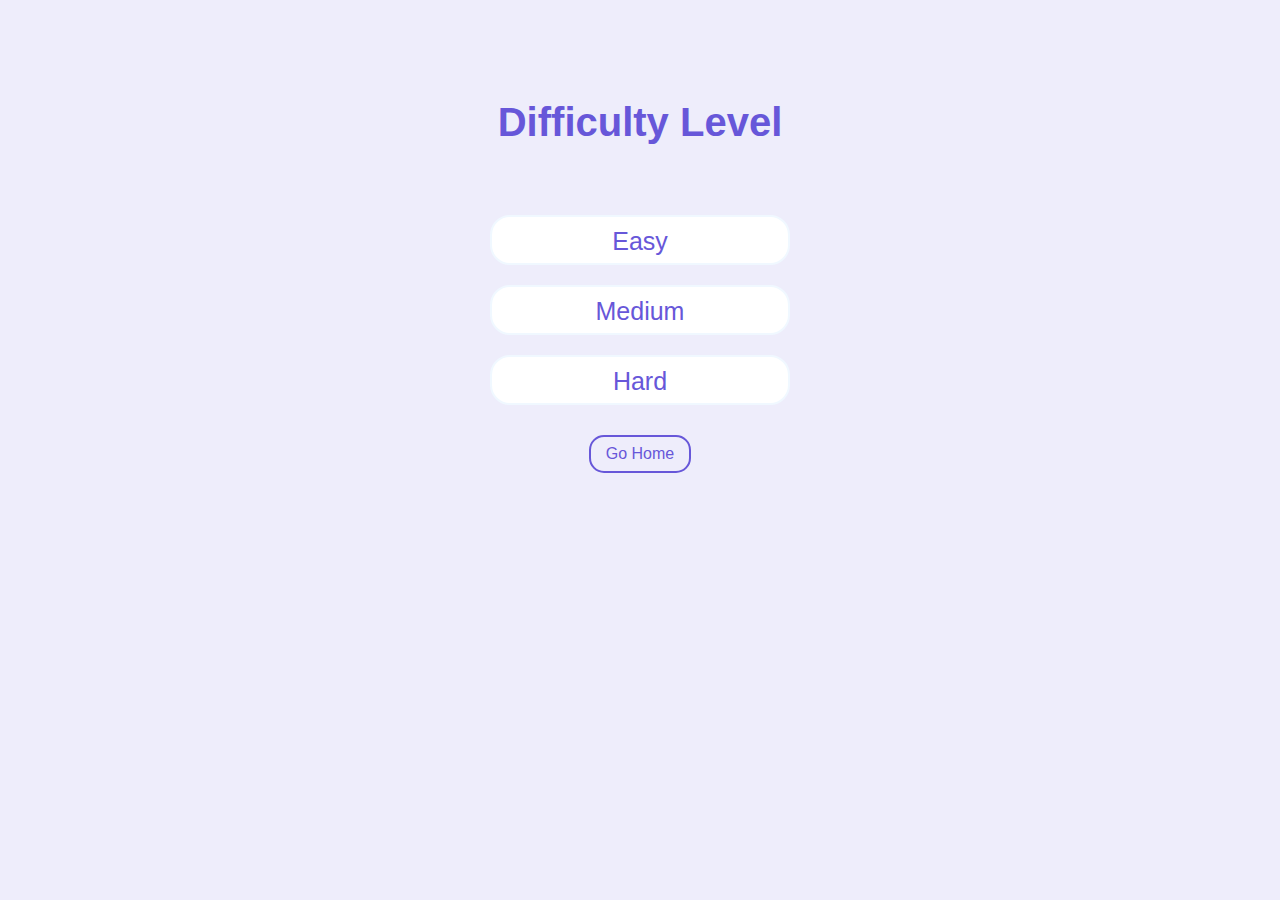
<file: difficulty.html>
<!DOCTYPE html>
<html lang="en">
<head>
    <meta charset="UTF-8">
    <meta name="viewport" content="width=device-width, initial-scale=1.0">
    <title>Difficulty Level</title>
    <link rel="stylesheet" href="./css/global.css">
    <link rel="stylesheet" href="./css/difficulty.css">
</head>
<body>
    <h3>Difficulty Level</h3>
    <button>Easy</button>
    <button>Medium</button>
    <button>Hard</button>

    <a href="/">Go Home</a>    

    <script src="./js/difficulty.js"></script>
</body>


</html>
</file>
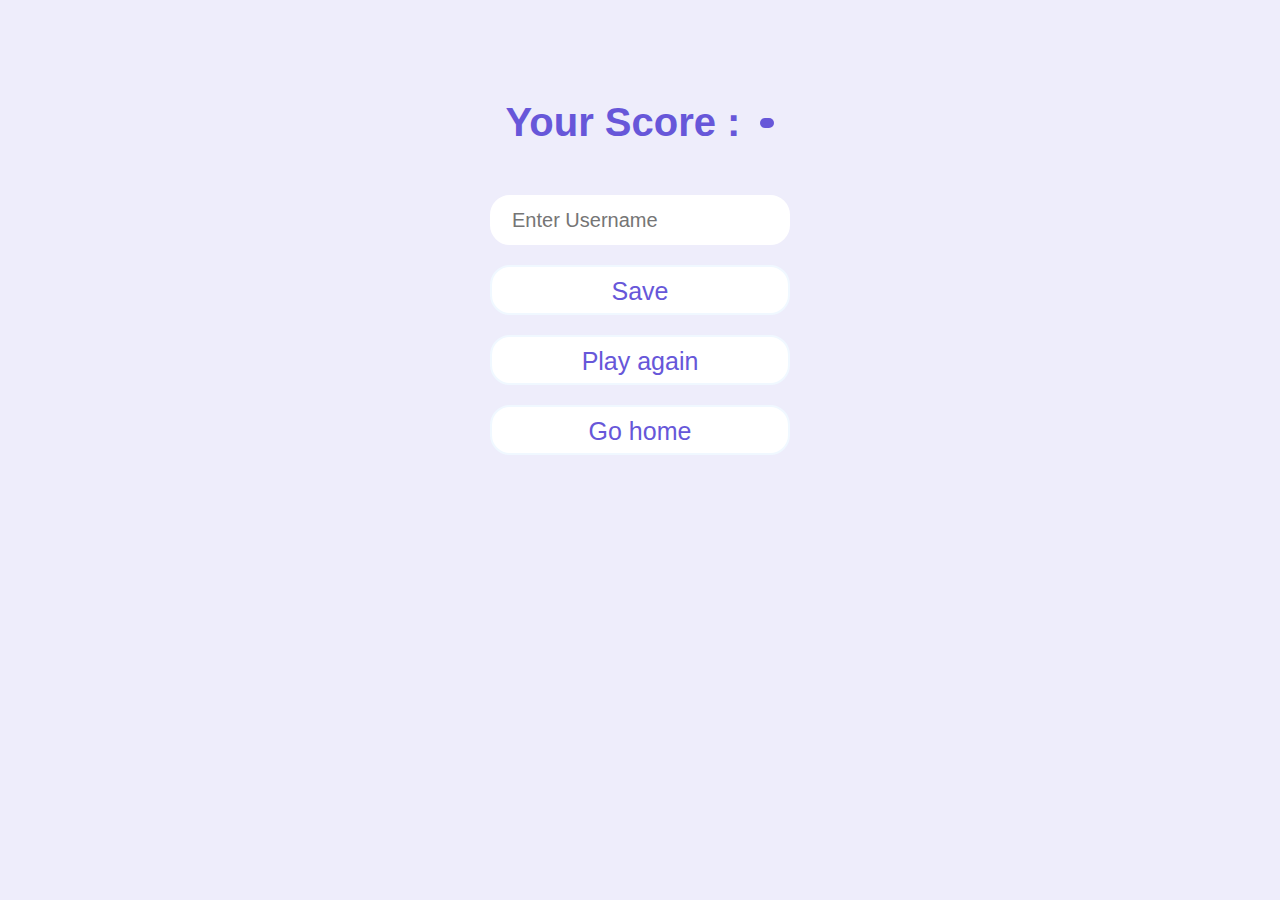
<file: end.html>
<!DOCTYPE html>
<html lang="en">
<head>
    <meta charset="UTF-8">
    <meta name="viewport" content="width=device-width, initial-scale=1.0">
    <title>End Game</title>
    <link rel="stylesheet" href="./css/global.css">
    <link rel="stylesheet" href="./css/end.css">
</head>
<body>
    
    <div class="title-div">
        <h1 class="end-title">Your Score : </h1>
        <span id="your-score"></span>
    </div>
    <input type="text" placeholder="Enter Username">
    <button id="save-button">Save</button>
    <a href="./game.html" id="play-again">Play again</a>
    <a href="/" id="go-home">Go home</a>


    <script src="./js/end.js"></script>
</body>
</html>
</file>
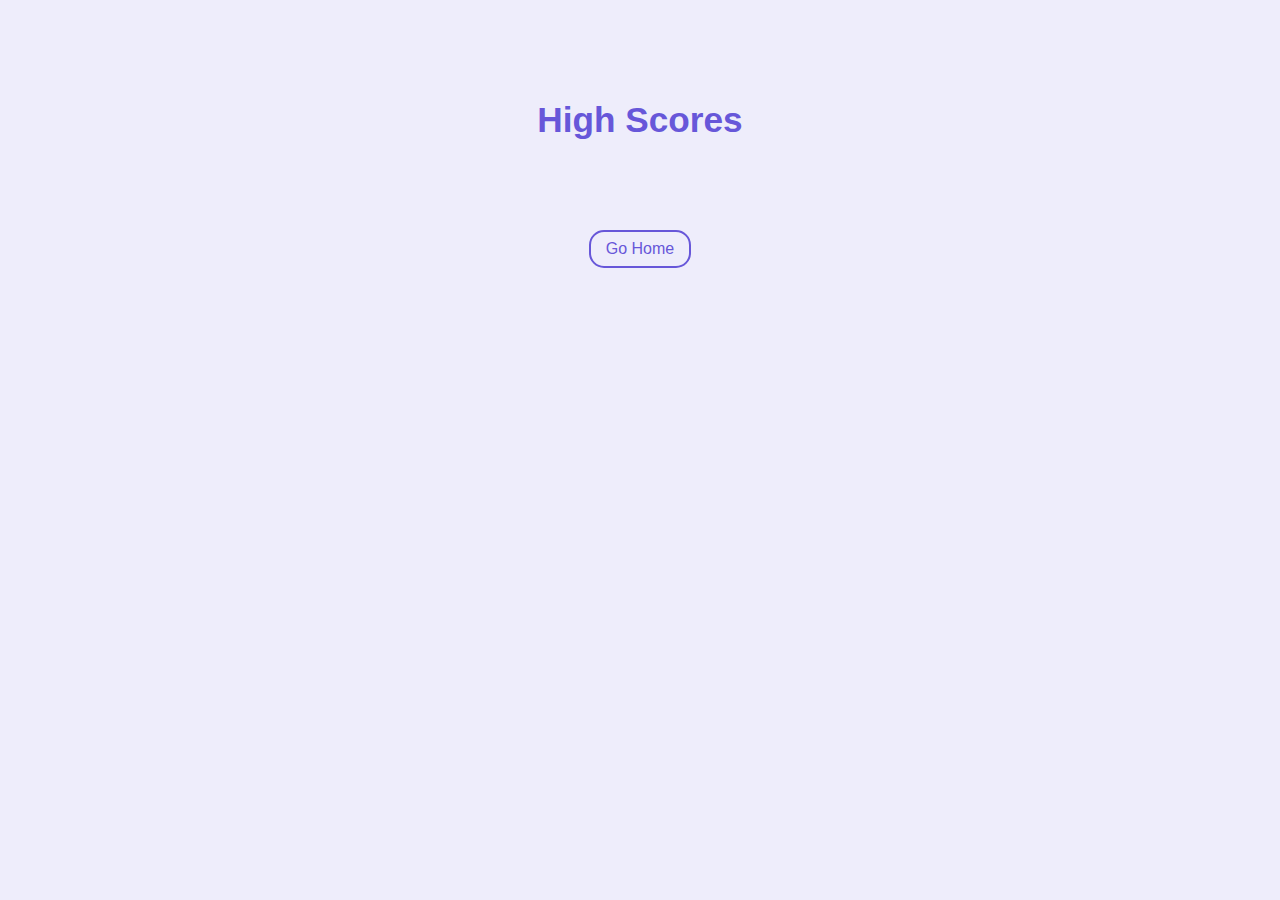
<file: scores.html>
<!DOCTYPE html>
<html lang="en">
<head>
    <meta charset="UTF-8">
    <meta name="viewport" content="width=device-width, initial-scale=1.0">
    <title>highScore</title>
    <link rel="stylesheet" href="./css/global.css">
    <link rel="stylesheet" href="./css/scores.css">
</head>
<body>
    <h3>High Scores</h3>
    <ol>
    </ol>
    <a href="/">Go Home</a>
    

    <script src="./js/scores.js"></script>
</body>
</html>
</file>
<file: css/global.css>
* {
    padding: 0;
    margin: 0;
    box-sizing: border-box;
    font-family: Arial, Helvetica, sans-serif;
}

body {
    width: 1000px;
    margin: auto;
    background-color: #eeedfb;
    display: flex;
    flex-direction: column;
    align-items: center;
    padding-top: 100px;
}
</file>
<file: css/difficulty.css>
h3 {
    color: #6757d9;
    font-size: 40px;
    margin-bottom: 50px;
}
button {
    margin-top: 20px;
    width: 300px;
    height: 50px;
    font-size: 20px;
    border-radius: 20px;
    border: 2px solid aliceblue;
    padding: 10px;
    outline: none;
    background-color: #fff;
    text-decoration: none;
    color: #6757d9;
    text-align: center;
    font-weight: 400;
    font-size: 25px;
    transition: all 0.2s ease-in;
}

button:hover {
    background-color: #6757d9;
    color: #fff;
}

a {
    color: #6757d9;
    font-size: 1rem;
    background-color: #eeedfb;
    border: 2px solid #6757d9;
    border-radius: 15px;
    padding: 8px 15px;
    margin: 20px;
    margin-top: 30px;
    cursor: pointer;
    text-decoration: none;
    transition: all 0.2s ease-in;
}
a:hover {
    background-color: #6757d9;
    color: #fff;
}
</file>
<file: css/end.css>
.title-div {
    display: flex;
    align-items: center;
    justify-content: center;
}

.end-title {
    color: #6757d9;
    font-size: 40px;
}
#your-score {
    font-size: 30px;
    font-weight: 600;
    display: inline-block;
    margin-left: 20px;
    color: #fff;
    padding: 5px 7px;
    background-color: #6757d9;
    border-radius: 10px;
}
input {
    margin-top: 50px;
    width: 300px;
    height: 50px;
    font-size: 20px;
    border: 2px solid #fff;
    border-radius: 20px;
    padding: 20px;
    outline: none;
    
}
input:focus {
    border-color: #6757d9;
}
a, button {
    margin-top: 20px;
    width: 300px;
    height: 50px;
    font-size: 20px;
    border-radius: 20px;
    border: 2px solid aliceblue;
    padding: 10px;
    outline: none;
    background-color: #fff;
    text-decoration: none;
    color: #6757d9;
    text-align: center;
    font-weight: 400;
    font-size: 25px;
    transition: all 0.2s ease-in;
}
a:hover , button:hover {
    background-color: #6757d9;
    color: #fff;
}
</file>
<file: css/scores.css>
h3 {
    font-size: 2.2rem;
    color: #6757d9;
    margin-bottom: 70px;
}
li {
    list-style: none;
    background-color: #fff;
    border-radius: 20px;
    width: 500px;
    padding: 15px;
    margin-bottom: 15px;
    font-size: 1.2rem;
    display: flex;
    justify-content: space-between;
    align-items: center;
}
li span:first-child {
    background-color: #6757d9;
    width: 35px;
    line-height: 35px;
    text-align: center;
    color: #fff;
    border-radius: 12px;
}
li p {
    width: 100%;
    padding-left: 20px;
    font-size: 1.3rem;
    color: rgb(86, 86, 86);
}
li span:last-child {
    background-color: #eeedfb;
    width: 35px;
    height: 35px;
    line-height: 35px;
    text-align: center;
    color: #6757d9;
    font-size: 1.2rem;
    border-radius: 12px;
}
a {
    color: #6757d9;
    font-size: 1rem;
    background-color: #eeedfb;
    border: 2px solid #6757d9;
    border-radius: 15px;
    padding: 8px 15px;
    margin: 20px;
    cursor: pointer;
    text-decoration: none;
    transition: all 0.2s ease-in;
}
a:hover {
    background-color: #6757d9;
    color: #fff;
}
</file>
